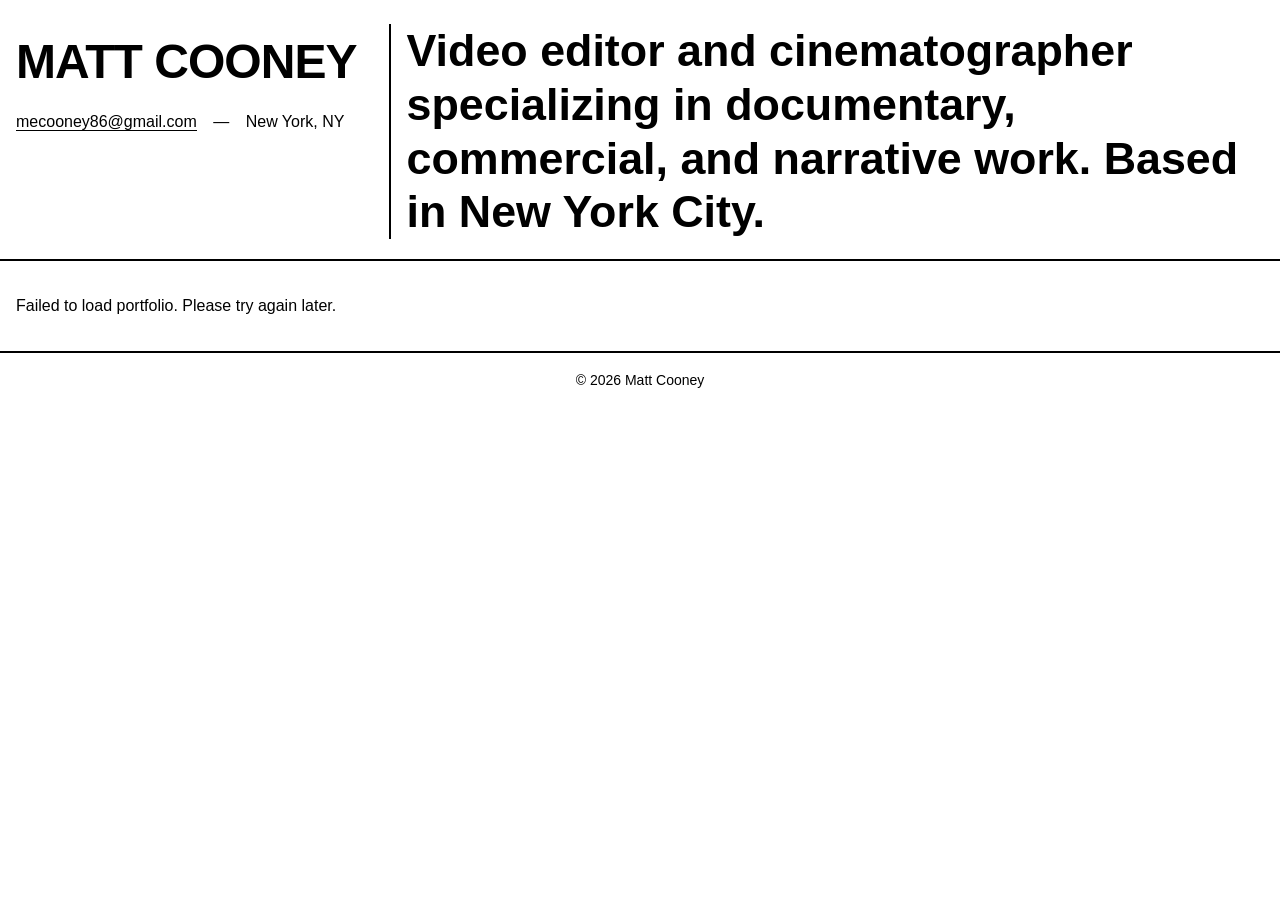
<file: index.html>
<!DOCTYPE html>
<html lang="en">
<head>
    <meta charset="UTF-8">
    <meta name="viewport" content="width=device-width, initial-scale=1.0">
    <title>Matt Cooney</title>
    <link rel="stylesheet" href="css/styles.css">
</head>
<body>
    <header>
        <div class="header-container">
            <div class="header-left">
                <h1>MATT COONEY</h1>
                <p class="contact">
                    <a href="mailto:mecooney86@gmail.com">mecooney86@gmail.com</a>
                    <span class="separator">—</span>
                    <span>New York, NY</span>
                </p>
            </div>
            <div class="header-bio">
                <p>Video editor and cinematographer specializing in documentary, commercial, and narrative work. Based in New York City.</p>
            </div>
        </div>
    </header>

    <main>
        <section id="featured" class="featured-video">
            <!-- Featured video will be loaded here -->
        </section>

        <section id="gallery" class="video-gallery">
            <!-- Gallery videos will be loaded here -->
        </section>
    </main>

    <footer>
        <p>&copy; <span id="year"></span> Matt Cooney</p>
    </footer>

    <script src="js/github-api.js"></script>
    <script src="js/portfolio.js"></script>
</body>
</html>
</file>
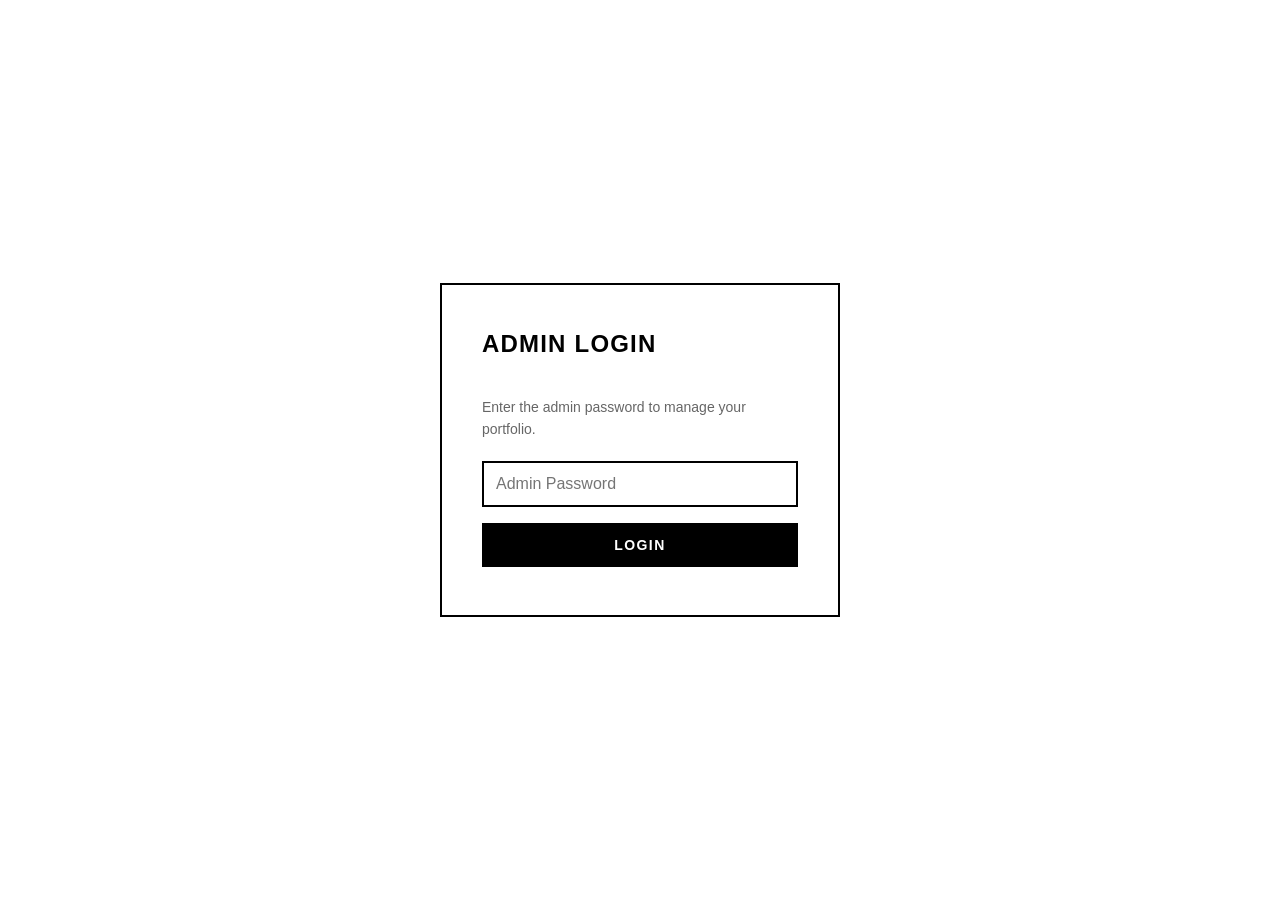
<file: admin.html>
<!DOCTYPE html>
<html lang="en">
<head>
    <meta charset="UTF-8">
    <meta name="viewport" content="width=device-width, initial-scale=1.0">
    <title>Admin - Matt Cooney Portfolio</title>
    <link rel="stylesheet" href="css/admin.css">
</head>
<body>
    <div id="login-screen" class="login-screen">
        <div class="login-box">
            <h1>ADMIN LOGIN</h1>
            <p style="font-size: 14px; color: #666; margin-bottom: 20px;">
                Enter the admin password to manage your portfolio.
            </p>
            <form id="login-form">
                <input type="password" id="admin-password" placeholder="Admin Password" required autocomplete="off">
                <button type="submit">LOGIN</button>
            </form>
            <p id="login-error" class="error"></p>
        </div>
    </div>

    <div id="admin-panel" class="admin-panel" style="display: none;">
        <header>
            <h1>MATT COONEY PORTFOLIO ADMIN</h1>
            <button id="logout-btn" class="btn-secondary">LOGOUT</button>
        </header>

        <main>
            <section class="site-info-section">
                <h2>SITE INFORMATION</h2>
                <form id="site-info-form">
                    <div class="form-group">
                        <label for="site-name">Name *</label>
                        <input type="text" id="site-name" placeholder="Your Name" required>
                    </div>
                    <div class="form-group">
                        <label for="site-email">Email *</label>
                        <input type="email" id="site-email" placeholder="your@email.com" required>
                    </div>
                    <div class="form-group">
                        <label for="site-location">Location *</label>
                        <input type="text" id="site-location" placeholder="City, State" required>
                    </div>
                    <div class="form-group">
                        <label for="site-bio">Bio *</label>
                        <textarea id="site-bio" placeholder="Your professional bio" rows="3" required></textarea>
                    </div>
                    <button type="submit" class="btn-primary">UPDATE SITE INFO</button>
                </form>
            </section>

            <section class="featured-section">
                <h2>FEATURED VIDEO</h2>
                <div id="featured-video" class="featured-video-display">
                    <p class="empty-state">No featured video selected</p>
                </div>
            </section>

            <section class="add-video-section">
                <h2>ADD NEW VIDEO</h2>
                <form id="add-video-form">
                    <div class="form-group">
                        <label for="vimeo-id">Vimeo ID *</label>
                        <input type="text" id="vimeo-id" placeholder="e.g., 123456789" required>
                        <small>Enter only the numeric ID from the Vimeo URL</small>
                    </div>
                    <div class="form-group">
                        <label for="title">Title (optional)</label>
                        <input type="text" id="title" placeholder="Video title">
                    </div>
                    <div class="form-group">
                        <label for="description">Description (optional)</label>
                        <textarea id="description" placeholder="Video description" rows="3"></textarea>
                    </div>
                    <div class="form-group">
                        <label for="custom-thumbnail">Custom Thumbnail URL (optional)</label>
                        <input type="url" id="custom-thumbnail" placeholder="https://example.com/image.jpg">
                        <small>Leave blank to auto-generate from Vimeo</small>
                    </div>
                    <button type="submit" class="btn-primary">ADD VIDEO</button>
                </form>
            </section>

            <section class="gallery-section">
                <h2>VIDEO GALLERY</h2>
                <p class="helper-text">Drag and drop videos to reorder</p>
                <div id="video-list" class="video-list">
                    <!-- Videos will be loaded here -->
                </div>
            </section>
        </main>
    </div>

    <div id="notification" class="notification"></div>

    <!-- Edit Video Modal -->
    <div id="edit-modal" class="modal" style="display: none;">
        <div class="modal-content">
            <h2>EDIT VIDEO</h2>
            <form id="edit-video-form">
                <input type="hidden" id="edit-video-id">
                <div class="form-group">
                    <label for="edit-title">Title</label>
                    <input type="text" id="edit-title" placeholder="Video title">
                </div>
                <div class="form-group">
                    <label for="edit-description">Description</label>
                    <textarea id="edit-description" placeholder="Video description" rows="3"></textarea>
                </div>
                <div class="form-group">
                    <label for="edit-custom-thumbnail">Custom Thumbnail URL</label>
                    <input type="url" id="edit-custom-thumbnail" placeholder="https://example.com/image.jpg">
                    <small>Leave blank to auto-generate from Vimeo</small>
                </div>
                <div style="display: flex; gap: 8px;">
                    <button type="submit" class="btn-primary">SAVE</button>
                    <button type="button" class="btn-secondary" onclick="closeEditModal()">CANCEL</button>
                </div>
            </form>
        </div>
    </div>

    <script src="js/github-api.js"></script>
    <script src="js/admin.js"></script>
</body>
</html>
</file>
<file: css/styles.css>
* {
    margin: 0;
    padding: 0;
    box-sizing: border-box;
}

body {
    font-family: 'Helvetica Neue', Helvetica, Arial, sans-serif;
    background-color: #ffffff;
    color: #000000;
    line-height: 1.6;
    font-size: 16px;
}

header {
    border-bottom: 2px solid #000000;
}

.header-container {
    max-width: 1400px;
    margin: 0 auto;
    padding: 24px 16px 20px;
    display: flex;
    gap: 32px;
    align-items: start;
}

.header-left {
    flex-shrink: 0;
}

.header-bio {
    border-left: 2px solid #000000;
    padding-left: 16px;
    display: flex;
    align-items: center;
    flex: 1;
}

.header-bio p {
    font-size: clamp(24px, 3.5vw, 48px);
    font-weight: 700;
    line-height: 1.2;
}

h1 {
    font-size: 48px;
    font-weight: 700;
    letter-spacing: -0.02em;
    margin-bottom: 8px;
}

.contact {
    font-size: 16px;
    font-weight: 400;
}

.contact a {
    color: #000000;
    text-decoration: none;
    border-bottom: 1px solid #000000;
}

.contact a:hover {
    background-color: #000000;
    color: #ffffff;
}

.separator {
    margin: 0 12px;
}

main {
    padding: 32px 16px;
    max-width: 1400px;
    margin: 0 auto;
}

.featured-video {
    margin-bottom: 40px;
}

.featured-video h2 {
    font-size: 14px;
    font-weight: 700;
    text-transform: uppercase;
    letter-spacing: 0.1em;
    margin-bottom: 12px;
}

.video-container {
    position: relative;
    padding-bottom: 56.25%;
    height: 0;
    overflow: hidden;
    background-color: #000000;
    cursor: pointer;
}

.video-container iframe {
    position: absolute;
    top: 0;
    left: 0;
    width: 100%;
    height: 100%;
}

.video-thumbnail {
    position: absolute;
    top: -25px;
    left: -25px;
    width: calc(100% + 50px);
    height: calc(100% + 50px);
    background-size: cover;
    background-position: center;
    background-color: #000000;
}

.video-play-button {
    position: absolute;
    top: 50%;
    left: 50%;
    transform: translate(-50%, -50%);
    width: 80px;
    height: 80px;
    background-color: rgba(255, 255, 255, 0.9);
    border-radius: 50%;
    display: flex;
    align-items: center;
    justify-content: center;
    transition: all 0.2s;
}

.video-play-button:hover {
    background-color: #000000;
}

.video-play-button::after {
    content: '';
    width: 0;
    height: 0;
    border-left: 24px solid #000000;
    border-top: 16px solid transparent;
    border-bottom: 16px solid transparent;
    margin-left: 6px;
}

.video-play-button:hover::after {
    border-left-color: #ffffff;
}

.video-container.playing .video-thumbnail,
.video-container.playing .video-play-button {
    display: none;
}

.video-gallery {
    display: grid;
    grid-template-columns: repeat(auto-fill, minmax(400px, 1fr));
    gap: 20px;
}

.video-item {
    cursor: pointer;
}

.video-item h3 {
    font-size: 14px;
    font-weight: 700;
    text-transform: uppercase;
    letter-spacing: 0.1em;
    margin-bottom: 4px;
}

.video-item .video-container {
    margin-bottom: 4px;
}

.video-item p {
    font-size: 14px;
    color: #666666;
}

footer {
    padding: 16px;
    border-top: 2px solid #000000;
    text-align: center;
    font-size: 14px;
}

@media (max-width: 768px) {
    .header-container {
        flex-direction: column;
        gap: 16px;
        padding: 20px 12px 16px;
    }

    .header-bio {
        border-left: none;
        border-top: 2px solid #000000;
        padding-left: 0;
        padding-top: 16px;
    }

    .header-bio p {
        font-size: clamp(18px, 5vw, 32px);
    }

    h1 {
        font-size: 32px;
    }

    .contact {
        font-size: 14px;
    }

    .separator {
        display: block;
        margin: 8px 0;
        opacity: 0;
    }

    main {
        padding: 24px 12px;
    }

    .featured-video {
        margin-bottom: 24px;
    }

    .video-gallery {
        grid-template-columns: 1fr;
        gap: 16px;
    }

    footer {
        padding: 12px;
    }
}

@media (max-width: 480px) {
    h1 {
        font-size: 28px;
    }
}
</file>
<file: css/admin.css>
* {
    margin: 0;
    padding: 0;
    box-sizing: border-box;
}

body {
    font-family: 'Helvetica Neue', Helvetica, Arial, sans-serif;
    background-color: #ffffff;
    color: #000000;
    line-height: 1.6;
}

/* Login Screen */
.login-screen {
    display: flex;
    align-items: center;
    justify-content: center;
    min-height: 100vh;
    padding: 24px;
}

.login-box {
    width: 100%;
    max-width: 400px;
    padding: 40px;
    border: 2px solid #000000;
}

.login-box h1 {
    font-size: 24px;
    font-weight: 700;
    margin-bottom: 32px;
    letter-spacing: 0.05em;
}

.login-box input {
    width: 100%;
    padding: 12px;
    font-size: 16px;
    border: 2px solid #000000;
    background-color: #ffffff;
    margin-bottom: 16px;
}

.login-box input:focus {
    outline: none;
    background-color: #f5f5f5;
}

.login-box button {
    width: 100%;
    padding: 12px;
    font-size: 14px;
    font-weight: 700;
    letter-spacing: 0.1em;
    border: 2px solid #000000;
    background-color: #000000;
    color: #ffffff;
    cursor: pointer;
}

.login-box button:hover {
    background-color: #ffffff;
    color: #000000;
}

.error {
    color: #ff0000;
    font-size: 14px;
    margin-top: 8px;
}

/* Admin Panel */
.admin-panel header {
    padding: 24px 40px;
    border-bottom: 2px solid #000000;
    display: flex;
    justify-content: space-between;
    align-items: center;
}

.admin-panel header h1 {
    font-size: 20px;
    font-weight: 700;
    letter-spacing: 0.05em;
}

main {
    max-width: 1200px;
    margin: 0 auto;
    padding: 40px;
}

section {
    margin-bottom: 80px;
}

h2 {
    font-size: 16px;
    font-weight: 700;
    letter-spacing: 0.1em;
    margin-bottom: 24px;
    text-transform: uppercase;
}

.helper-text {
    font-size: 14px;
    color: #666666;
    margin-bottom: 16px;
}

/* Buttons */
.btn-primary,
.btn-secondary,
.btn-danger {
    padding: 10px 20px;
    font-size: 12px;
    font-weight: 700;
    letter-spacing: 0.1em;
    text-transform: uppercase;
    border: 2px solid #000000;
    background-color: #000000;
    color: #ffffff;
    cursor: pointer;
    transition: all 0.2s;
}

.btn-primary:hover {
    background-color: #ffffff;
    color: #000000;
}

.btn-secondary {
    background-color: #ffffff;
    color: #000000;
}

.btn-secondary:hover {
    background-color: #000000;
    color: #ffffff;
}

.btn-danger {
    background-color: #ff0000;
    border-color: #ff0000;
}

.btn-danger:hover {
    background-color: #ffffff;
    color: #ff0000;
}

.btn-small {
    padding: 6px 12px;
    font-size: 10px;
    margin-left: 8px;
}

/* Forms */
.form-group {
    margin-bottom: 24px;
}

.form-group label {
    display: block;
    font-size: 12px;
    font-weight: 700;
    text-transform: uppercase;
    letter-spacing: 0.1em;
    margin-bottom: 8px;
}

.form-group input,
.form-group textarea {
    width: 100%;
    padding: 12px;
    font-size: 16px;
    font-family: inherit;
    border: 2px solid #000000;
    background-color: #ffffff;
}

.form-group input:focus,
.form-group textarea:focus {
    outline: none;
    background-color: #f5f5f5;
}

.form-group small {
    display: block;
    font-size: 12px;
    color: #666666;
    margin-top: 4px;
}

/* Featured Video */
.featured-video-display {
    padding: 24px;
    border: 2px solid #000000;
    min-height: 100px;
}

.empty-state {
    color: #999999;
    text-align: center;
    font-size: 14px;
}

.featured-video-card {
    display: flex;
    align-items: center;
    gap: 24px;
}

.featured-video-card .thumbnail {
    width: 200px;
    height: 113px;
    background-color: #000000;
    border: 2px solid #000000;
    flex-shrink: 0;
}

.featured-video-card .info h3 {
    font-size: 16px;
    margin-bottom: 8px;
}

.featured-video-card .info p {
    font-size: 14px;
    color: #666666;
    margin-bottom: 4px;
}

/* Video List */
.video-list {
    display: flex;
    flex-direction: column;
    gap: 16px;
}

.video-card {
    display: flex;
    align-items: center;
    gap: 24px;
    padding: 16px;
    border: 2px solid #000000;
    background-color: #ffffff;
    cursor: move;
}

.video-card.dragging {
    opacity: 0.5;
}

.video-card.drag-over {
    border-style: dashed;
    background-color: #f5f5f5;
}

.video-card .drag-handle {
    font-size: 20px;
    color: #999999;
    cursor: grab;
    user-select: none;
}

.video-card .drag-handle:active {
    cursor: grabbing;
}

.video-card .thumbnail {
    width: 160px;
    height: 90px;
    background-color: #000000;
    border: 2px solid #000000;
    flex-shrink: 0;
    position: relative;
}

.custom-badge {
    position: absolute;
    top: 4px;
    right: 4px;
    background-color: #000000;
    color: #ffffff;
    font-size: 9px;
    font-weight: 700;
    padding: 2px 6px;
    letter-spacing: 0.05em;
}

.video-card .info {
    flex: 1;
}

.video-card .info h3 {
    font-size: 14px;
    font-weight: 700;
    margin-bottom: 4px;
}

.video-card .info p {
    font-size: 12px;
    color: #666666;
    margin-bottom: 4px;
}

.video-card .actions {
    display: flex;
    gap: 8px;
}

/* Modal */
.modal {
    position: fixed;
    top: 0;
    left: 0;
    width: 100%;
    height: 100%;
    background-color: rgba(0, 0, 0, 0.8);
    display: flex;
    align-items: center;
    justify-content: center;
    z-index: 2000;
}

.modal-content {
    background-color: #ffffff;
    border: 2px solid #000000;
    padding: 32px;
    max-width: 500px;
    width: 90%;
}

.modal-content h2 {
    margin-bottom: 24px;
}

/* Notification */
.notification {
    position: fixed;
    bottom: 24px;
    right: 24px;
    padding: 16px 24px;
    background-color: #000000;
    color: #ffffff;
    font-size: 14px;
    font-weight: 700;
    border: 2px solid #000000;
    display: none;
    z-index: 1000;
}

.notification.show {
    display: block;
}

.notification.error {
    background-color: #ff0000;
    border-color: #ff0000;
}

.notification.success {
    background-color: #000000;
}

/* Responsive */
@media (max-width: 768px) {
    .admin-panel header {
        padding: 16px 24px;
        flex-direction: column;
        gap: 16px;
        align-items: flex-start;
    }

    main {
        padding: 24px;
    }

    .featured-video-card,
    .video-card {
        flex-direction: column;
        align-items: flex-start;
    }

    .featured-video-card .thumbnail,
    .video-card .thumbnail {
        width: 100%;
        height: auto;
        aspect-ratio: 16 / 9;
    }
}
</file>
